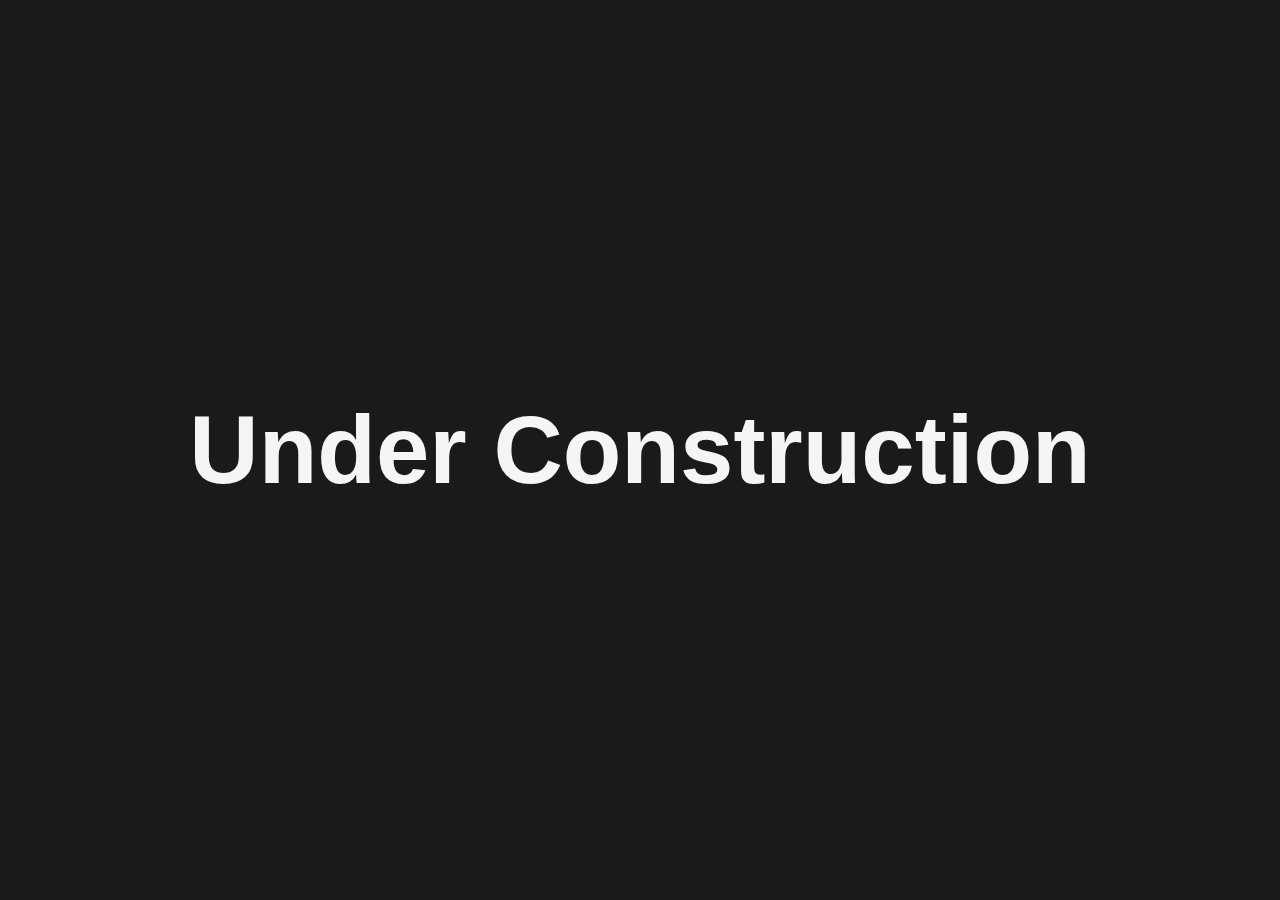
<file: index.html>
<!DOCTYPE html>
<html>

<head>
    <meta charset="utf-8">
    <meta name="viewport" content="width=device-width, initial-scale=1.0">

    <!-- Open Graph protocol -->
    <meta property="og:title" content="Tsunghao's Portfolio" />
    <meta property="og:type" content="website" />
    <meta property="og:image" content="./images/link-preview-img.png" />
    <meta property="og:url" content="https://tsunghao-huang.github.io/" />
    <meta property="og:description"
        content="Welcome, this is a portfolio page of Tsunghao, and it is under construction..." />


    <link rel="stylesheet" type="text/css" href="styles/style.css">
    <link rel="stylesheet" href="https://use.fontawesome.com/releases/v5.8.2/css/all.css"
        integrity="sha384-oS3vJWv+0UjzBfQzYUhtDYW+Pj2yciDJxpsK1OYPAYjqT085Qq/1cq5FLXAZQ7Ay" crossorigin="anonymous">
    <link rel="icon" href="./images/favicon.ico">
    <title>Tsunghao's Portfolio</title>
</head>

<body>
    <!-- <nav id="navbar">
        <ul class="nav-list">
            <li>
                <a href="#welcome-section">About</a>
            </li>
            <li>
                <a href="#projects">Work</a>
            </li>
            <li>
                <a href="#contact-info">Contact</a>
            </li>
        </ul>
    </nav> -->

    <section id="welcome-section">
        <h1>Under Construction</h1>
        <!-- <p>I like coding and music.</p> -->
    </section>

    <!-- <section id="projects">
        <h2>These are some of my projects</h2>
        <div class="projects-grid">
            <div class="project project-tile">
                <img class="project-image" src="./images/link-preview-img-pomodoro.png"
                    alt="preview image of react-pomodoro">
                <p class="project-title">Pomodoro Timer (React)</p>
                <div class="demo-code-btns">
                    <a class="demo-btn" href="https://tsunghao-huang.github.io/react-pomodoro/" target="_blank">
                        <i class="fa fa-laptop"></i> Demo
                    </a>
                    <a class="code-btn" href="https://github.com/tsunghao-huang/react-pomodoro" target="_blank">
                        <i class="fab fa-github"></i> Code
                    </a>
                </div>
            </div>
            <div class="project project-tile">
                <img class="project-image" src="./images/link-preview-img-d3-practice.png"
                    alt="preview image of d3-practice">
                <p class="project-title">Visualization (D3.js)</p>
                <div class="demo-code-btns">
                    <a class="demo-btn" href="https://tsunghao-huang.github.io/d3-practice/" target="_blank">
                        <i class="fa fa-laptop"></i> Demo
                    </a>
                    <a class="code-btn" href="https://github.com/tsunghao-huang/d3-practice" target="_blank">
                        <i class="fab fa-github"></i> Code
                    </a>
                </div>
            </div>
            <div class="project project-tile">
                <img class="project-image" src="./images/link-preview-img-library.png"
                    alt="preview image of library project">
                <p class="project-title">Library Website (Node.js)</p>
                <div class="demo-code-btns">
                    <a class="demo-btn" href="https://mdn-locallibrary-tutorial.herokuapp.com/catalog" target="_blank">
                        <i class="fa fa-laptop"></i> Demo
                    </a>
                </div>
            </div>
            <div class="project project-tile">
                <img class="project-image" src="./images/link-preview-img-machine-beats.png"
                    alt="preview image of machine-beats">
                <p class="project-title">Machine Drum Beats</p>
                <div class="demo-code-btns">
                    <a class="demo-btn" href="./machine-beats.html" target="_blank">
                        <i class="fa fa-laptop"></i> Demo
                    </a>
                    <a class="code-btn" href="https://github.com/tsunghao-huang/machine_beats" target="_blank">
                        <i class="fab fa-github"></i> Code
                    </a>
                </div>
            </div>
            <div class="project project-tile">
                <img class="project-image" src="./images/link-preview-javascript30.jpg"
                    alt="preview image of javascript30">
                <p class="project-title">JavaScript30</p>
                <div class="demo-code-btns">
                    <a class="demo-btn" href="https://tsunghao-huang.github.io/JavaScript30" target="_blank">
                        <i class="fa fa-laptop"></i> Demo
                    </a>
                    <a class="code-btn" href="https://github.com/tsunghao-huang/JavaScript30" target="_blank">
                        <i class="fab fa-github"></i> Code
                    </a>
                </div>
            </div>
            <div class="project project-tile">
                <img class="project-image" src="./images/link-preview-img-tribute-page.png"
                    alt="preview image of a tribute-page">
                <p class="project-title">RATM Tribute Page</p>
                <div class="demo-code-btns">
                    <a class="demo-btn" href="./tribute-page.html" target="_blank">
                        <i class="fa fa-laptop"></i> Demo
                    </a>
                </div>
            </div>
        </div>

    </section>

    <section id="contact-info">
        <h2>You can contact me by</h2>
        <a id="profile-link" target="_blank" href="https://github.com/tsunghao-huang">
            <i class="fab fa-github"></i>
            GitHub
        </a>
    </section> -->

</body>

</html>
</file>
<file: styles/style.css>
:root {
    --theme-color-1: #1a1a1a;
}

* {
    margin: 0;
    padding: 0;
}

section {
    display: block;
}

html {
    scroll-behavior: smooth;
    -webkit-overflow-scrolling: touch;
}

a {
    color: aliceblue;
    text-decoration: none;
}

h2 {
    font-size: 3rem;
    padding: 0.5em 0;
}

body {
    background-color: var(--theme-color-1);
    color: whitesmoke;
    text-align: center;
    font-family: 'Poppins', sans-serif;
}

nav {
    background-color: var(--theme-color-1);
    display: flex;
    justify-content: flex-end;
    position: fixed;
    width: 100%;
    z-index: 999;
}

.nav-list {
    display: flex;
    list-style-type: none;
}

.nav-list a {
    display: block;
    font-size: 2rem;
    padding: 0.5rem 1rem;
}

.nav-list a:hover {
    color: rgb(189, 187, 187);
}

#welcome-section {
    display: flex;
    flex-direction: column;
    justify-content: center;
    align-items: center;
    height: 100vh;
    width: 100%;
}

h1 {
    font-size: 6rem;
}

#welcome-section p {
    color: #D69494;
    font-size: 3rem;
    font-style: italic;
}

#projects {
    background-color: #9c4040;
}

.projects-grid {
    display: flex;
    justify-content: space-around;
    align-content: space-around;
    flex-wrap: wrap;
}

.project.project-tile {
    background-color: var(--theme-color-1);
    font-size: 1.8vmax;
    border-radius: 10px;
    transition: transform 0.3s;
    width: 28vmax;
    height: 24vmax;
    margin: 1.8rem 1.2rem;
    box-shadow: 2px 2px 2px rgb(46, 46, 46);
    display: flex;
    flex-direction: column;
    justify-content: space-between;
}

.project-image {
    width: 100%;
    height: 68%;
    border-top-left-radius: 10px;
    border-top-right-radius: 10px;
    /* border-radius: 15px; */
}

.project-tile:hover {
    transform: translateX(-2px) translateY(-2px);
    box-shadow: 5px 5px 10px rgb(46, 46, 46);
}

.project-tile:focus {
    outline: none;
}

#contact-info {
    font-size: 2rem;
    margin-bottom: 2rem;
}

.demo-code-btns {
    display: flex;
    justify-content: space-evenly;
    margin: 1.5rem auto;
    margin-top: 0px;
    width: 100%;
}

.demo-btn, .code-btn{
    background-color: whitesmoke;
    color: var(--theme-color-1);
    width: 36%;
    padding: 5px 3px;
    border-radius: 10px;
    box-shadow: 2px 2px 2px black;
}

.demo-btn:hover, .code-btn:hover{
    background-color: rgb(189, 187, 187);
}

.demo-btn:active, .code-btn:active {
    transform: translateY(2px) translateX(2px);
    box-shadow: none;
}

#profile-link:hover {
    color: rgb(189, 187, 187);
}

@media (max-width: 1167px) {
    html {
        font-size: 90%;
    }
}

@media (max-width: 910px) {
    html {
        font-size: 80%;
    }
}

@media (max-width: 848px) {
    .project.project-tile {
        font-size: 2.8vmin;
        width: 50vmin;
        height: 43vmin;
    }
}

@media (max-width: 768px) {
    html {
        font-size: 70%;
    }
    .project.project-tile {
        font-size: 4.8vmin;
        width: 80vmin;
        height: 68vmin;
        margin: 1.2rem;
    }
}

@media (max-width: 370px) {
    html {
        font-size: 50%;
    }
}
</file>
